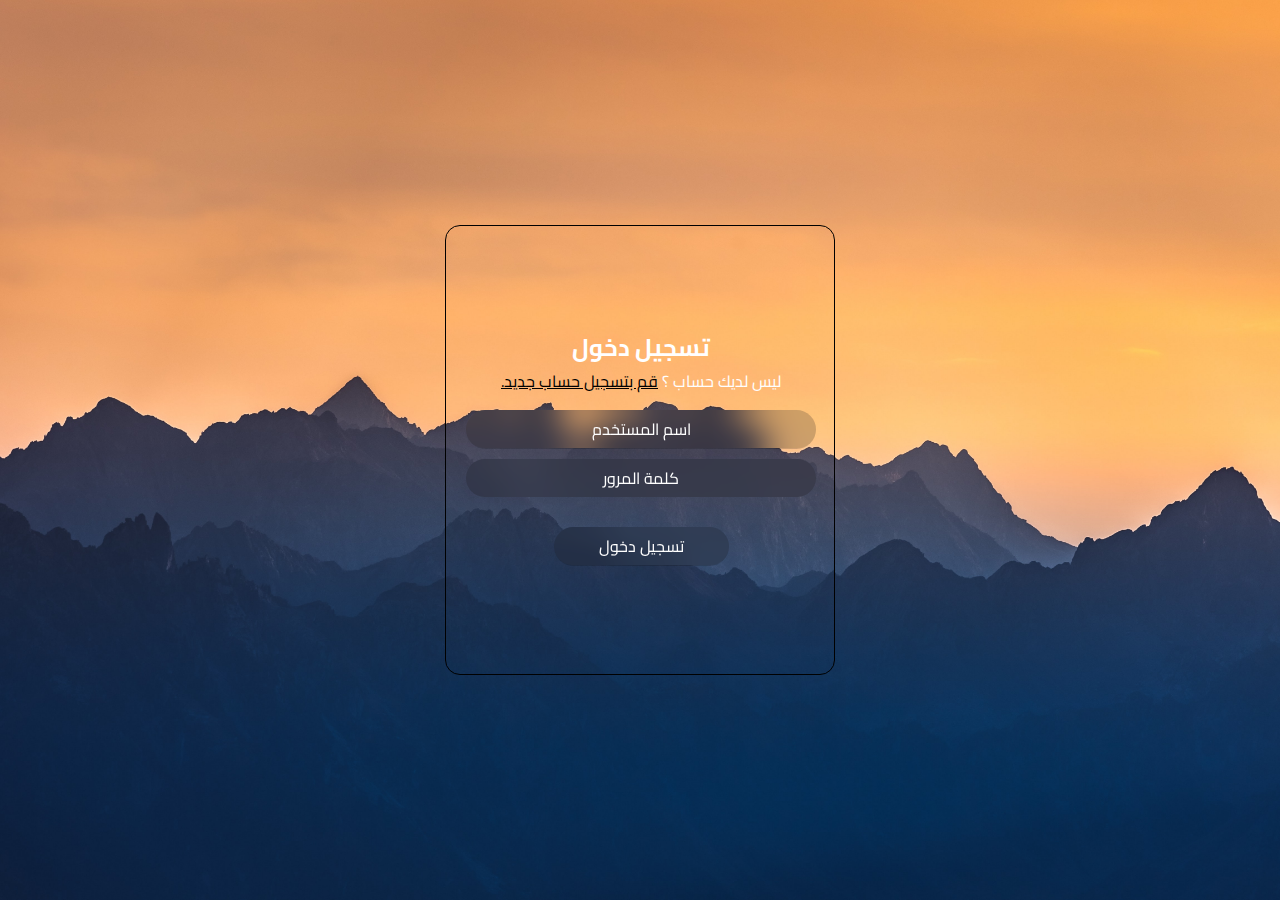
<file: index.html>
<!DOCTYPE html>
<html lang="en">
<head>
    <meta charset="UTF-8">
    <meta name="viewport" content="width=device-width, initial-scale=1.0">
    <title>Sterilization Robot</title>
    <!-- Font Awesome Css -->
    <link rel="stylesheet" href="assets/css/all.css">
    <!-- google font -->
    <link href="https://fonts.googleapis.com/css2?family=Cairo:wght@200;300;400;500;600;700;800;900&display=swap" rel="stylesheet">
    <!-- Normalize css file -->
    <link rel="stylesheet" href="assets/css/normalize.css">
    <!-- css file -->
    <link rel="stylesheet" href="assets/css/main.css">
</head>
<body>
    <!-- Start Form -->
    <section class="body_sign">
        <section class="container">
            <section class="form" id="form">
                <form class="signUp">
                    <h2>تسجيل حساب جديد</h2>
                    <p>هل لديك حساب ؟ <span id="signIn" onclick="signIn()">تسجيل دخول</span></p>
                    <section class="name">
                        <section class="f-name">
                            <input type="text" placeholder="الاسم الأول">
                        </section>
                        <section class="l-name">
                            <input type="text" placeholder="الاسم الثاني">
                        </section>
                    </section>
                    <section class="email">
                        <input type="text" placeholder="الايميل الشخصي">
                    </section>
                    <section class="password">
                        <input type="text" placeholder="كلمة المرور">
                    </section>
                    <section class="rPassword">
                        <input type="text" placeholder="اعادة كلمة المرور">
                    </section>
                    <button class="btn">تسجيل حساب</button>
                </form>
                <form class="signIn" id="formSignIn" action="home.html">
                    <h2>تسجيل دخول</h2>
                    <p>ليس لديك حساب ؟ <span onclick="signUp()">قم بتسجيل حساب جديد.</span></p>
                    <section class="email">
                        <input type="text" placeholder="اسم المستخدم" id="userNameSignIn" required>
                    </section>
                    <section class="password">
                        <input type="password" placeholder="كلمة المرور" id="userPasswordSignIn" required>
                    </section>
                    <button class="btn">تسجيل دخول</button>
                </form>
            </section>
        </section>
    </section>
    <!-- End Form -->
    <!-- Font Awesome Js -->
    <script src="assets/js/all.js"></script>
    <!-- Js file -->
    <script src="assets/js/main.js"></script>
</body>
</html>
</file>
<file: assets/css/main.css>
:root {
    --main-color: #000;
    --sub-color: #000;
    --w-color: #fff;
    --b-color: #000;
    --main-text-color: #000;
    --sub-text-color: #000;

    --fw-Medium-500: 500;
    --fw-SemiBold-600: 600;
    --fw-Bold-700: 700;
    --fw-ExtraBold-800: 800;

    --transition-3: ease 0.3s;
    --transition-5: ease 0.5s;
}

* {
    margin: 0;
    padding: 0;
    box-sizing: border-box;
    text-decoration: none;
}

body {
    scroll-behavior: smooth;
    direction: rtl;
}

body,
input,
input::placeholder,
button,
select {
    font-family: "Cairo", sans-serif;
    outline: none;
    border: none;
}

@media (max-width: 786px) {
    h2 {
        font-size: 25px;
    }

    h3 {
        font-size: 20px;
    }

    p {
        font-size: 16px;
    }

    a {
        font-size: 14px;
    }
}

@media (max-width: 450px) {
    h2 {
        font-size: 20px;
    }

    h3 {
        font-size: 18px;
    }

    p {
        font-size: 14px;
    }

    a {
        font-size: 12px;
    }
}

@media (max-width: 350px) {
    h2 {
        font-size: 18px;
    }

    h3 {
        font-size: 16px;
    }

    p {
        font-size: 12px;
    }

    a {
        font-size: 10px;
    }
}

ul {
    list-style: none;
}

img,
a {
    display: inline-block;
}

.container {
    padding-inline: 15px;
    margin-inline: auto;
}

@media (min-width: 786px) {
    .container {
        width: 750px;
    }
}

@media (min-width: 991px) {
    .container {
        width: 970px;
    }
}

@media (min-width: 1199px) {
    .container {
        width: 1150px;
    }
}

/* Start Form */
.body_sign {
    height: 100vh;
    background-image: url(../images/bg.jpg);
    background-size: cover;
    background-repeat: no-repeat;
    background-position: center;
    display: flex;
    align-items: center;
    justify-content: center;
}

.body_sign .container {
    display: flex;
    align-items: center;
    justify-content: center;
    text-align: center;
    padding: 20px;
    width: 390px;
    border: 1px solid;
    border-radius: 15px;
    height: 450px;
    position: relative;
    z-index: 1;
    overflow: hidden;
}

.body_sign .container .form {
    display: flex;
    gap: 20px;
    align-items: center;
    position: absolute;
    z-index: 2;
    width: 720px;
    left: 20px;
}

.signIn,
.signUp {
    flex: 1;
    width: 350px;
}

.signIn h2,
.signUp h2 {
    margin-bottom: 10px;
    color: var(--w-color);
}

.signIn p,
.signUp p {
    margin-bottom: 20px;
    color: var(--w-color);
}

.signIn span,
.signUp span {
    text-decoration: underline;
    cursor: pointer;
    color: var(--b-color);
}

.signIn input,
.signUp input {
    padding: 10px;
    width: 100%;
    border-radius: 100px;
    margin-bottom: 10px;
    background-color: rgba(15, 15, 15, 0.2);
    backdrop-filter: blur(16px);
    -webkit-backdrop-filter: blur(16px);
    text-align: center;
    color: var(--w-color);
}

.signIn input::placeholder,
.signUp input::placeholder {
    color: var(--w-color);
}

.signIn button,
.signUp button {
    background-color: rgba(15, 15, 15, 0.2);
    backdrop-filter: blur(16px);
    -webkit-backdrop-filter: blur(16px);
    padding: 10px;
    width: 50%;
    border-radius: 100px;
    margin-top: 20px;
    cursor: pointer;
    color: var(--w-color);
}
/* End Form */

/* Start Home */
.home {
    height: 100vh;
    background-image: url(../images/Robot.jpg);
    background-repeat: no-repeat;
    background-size: cover;
    background-position: center;
    display: flex;
    align-items: center;
    justify-content: space-around;
    flex-direction: column;
}
.date {
    text-align: center;
}
.date h3:not(:last-child) {
    padding: 5px;
    border-bottom: 1px solid;
    direction: ltr;
}
.date h3:last-child {
    padding-top: 5px;
}
.home .container h2 {
    margin-bottom: 20px;
    text-align: center;
}

.home .container {
    width: 350px;
    background-color: rgba(15, 15, 15, 0.2);
    backdrop-filter: blur(16px);
    -webkit-backdrop-filter: blur(16px);
    padding: 20px;
    border-radius: 15px;
}

.home .container .form-time input {
    width: 100%;
    margin-bottom: 10px;
    padding: 10px;
    border-radius: 100px;
    text-align: center;
}

.home .container .form-time select {
    width: 100%;
    margin-bottom: 10px;
    padding: 10px;
    border-radius: 100px;
}

.home .container .form-time select option {
    margin: 10px;
    font-size: 16px;
}

.home .container .form-time .btn {
    margin-top: 20px;
    width: 100%;
    padding: 10px;
    border-radius: 100px;
    font-size: 18px;
    cursor: pointer;
}

.showTime {
    position: fixed;
    top: -100%;
    left: 50%;
    transform: translate(-50%, -50%);
    background-color: rgba(15, 15, 15, 0.2);
    backdrop-filter: blur(16px);
    -webkit-backdrop-filter: blur(16px);
    padding: 10px;
    width: 75%;
    height: 350px;
    display: flex;
    flex-direction: column;
    align-items: center;
    justify-content: space-around;
    border-radius: 15px;
    transition: var(--transition-5);
}

.close-timer {
    position: absolute;
    top: 20px;
    right: 20px;
    cursor: pointer;
    border: 1px solid;
    padding: 5px;
    border-radius: 5px;
}

.title:not(:last-child) {
    border-bottom: 1px solid var(--w-color);
    text-align: center;
    padding-bottom: 10px;
    width: 100%;
}

.showTime p {
    font-size: 16px;
    margin-bottom: 5px;
    text-align: center;
}

.showTime span {
    color: var(--w-color);
    font-size: 20px;
    font-weight: var(--fw-Bold-700);
    text-align: center;
}

/* End Home */

/* Start Table */
.table {
    padding-top: 50px;
    padding-bottom: 50px;
    background-color: #f6f6f6;
}

.table .container {
    display: grid;
    grid-template-columns: repeat(auto-fill, minmax(300px, 1fr));
    gap: 30px;
}

.table .container .box {
    background-color: #ff253a;
    border-radius: 15px;
    padding: 20px;
    text-align: center;
}

.table .container .box h2 {
    margin-bottom: 20px;
}

.table .container .box p {
    background-color: #f6f6f6;
    width: fit-content;
    margin: auto;
    margin-bottom: 20px;
    padding: 10px;
    border-radius: 5px;
    cursor: pointer;
}

.table .container .box button {
    background-color: transparent;
    margin: auto;
    display: none;
}

.table .container .box button svg {
    padding: 10px;
    border-radius: 3px;
    background-color: #f6f6f6;
    cursor: pointer;
}

/* End Table */
</file>
